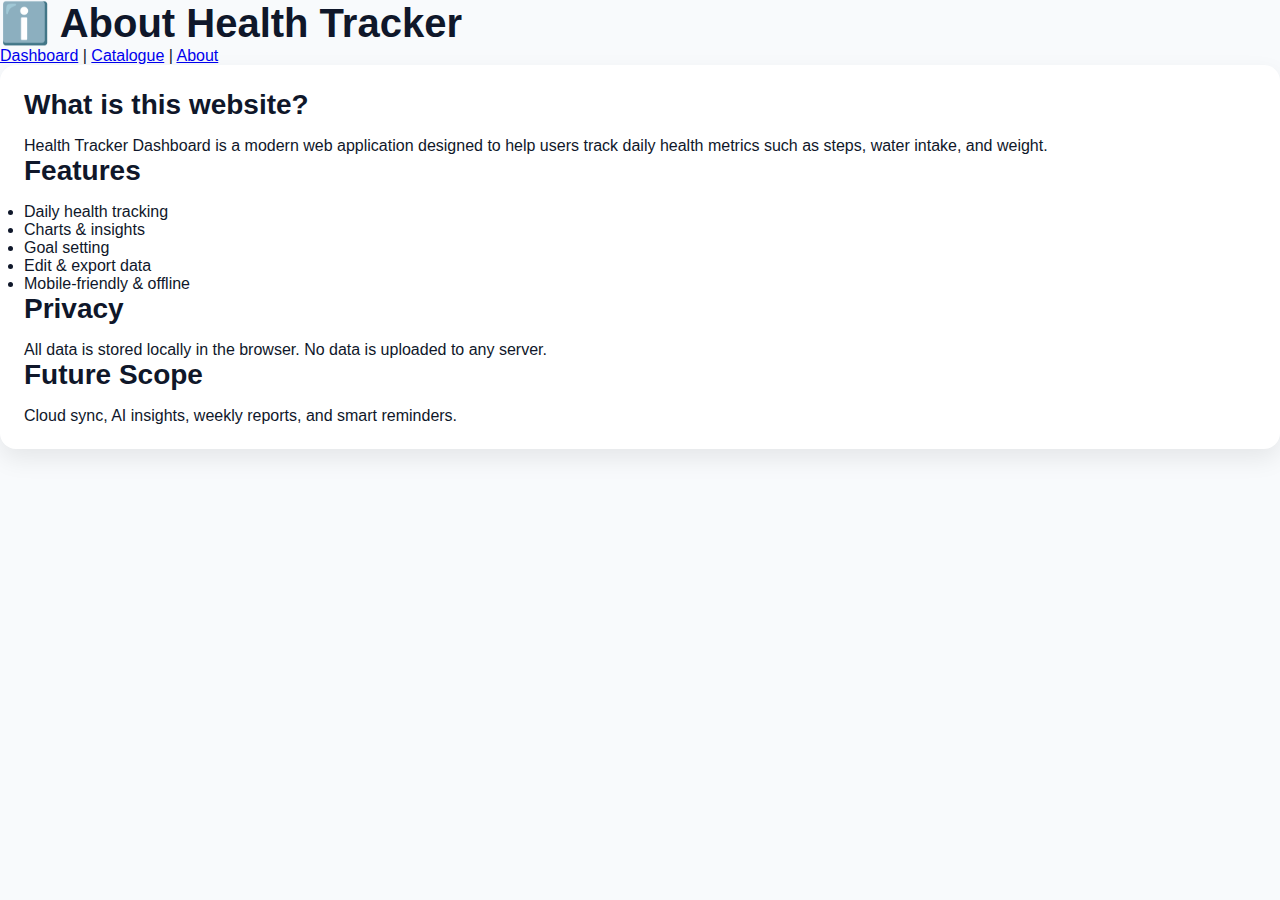
<file: about.html>
<!DOCTYPE html>
<html>
<head>
  <title>About – Health Tracker</title>
  <link rel="stylesheet" href="style.css">
</head>
<body>

<header class="app-header">
  <h1>ℹ️ About Health Tracker</h1>
  <nav>
    <a href="index.html">Dashboard</a> |
    <a href="catalogue.html">Catalogue</a> |
    <a href="about.html">About</a>
  </nav>
</header>

<section class="card">
  <h2>What is this website?</h2>
  <p>
    Health Tracker Dashboard is a modern web application designed to help users
    track daily health metrics such as steps, water intake, and weight.
  </p>

  <h2>Features</h2>
  <ul>
    <li>Daily health tracking</li>
    <li>Charts & insights</li>
    <li>Goal setting</li>
    <li>Edit & export data</li>
    <li>Mobile-friendly & offline</li>
  </ul>

  <h2>Privacy</h2>
  <p>
    All data is stored locally in the browser. No data is uploaded to any server.
  </p>

  <h2>Future Scope</h2>
  <p>
    Cloud sync, AI insights, weekly reports, and smart reminders.
  </p>
</section>

</body>
</html>
</file>
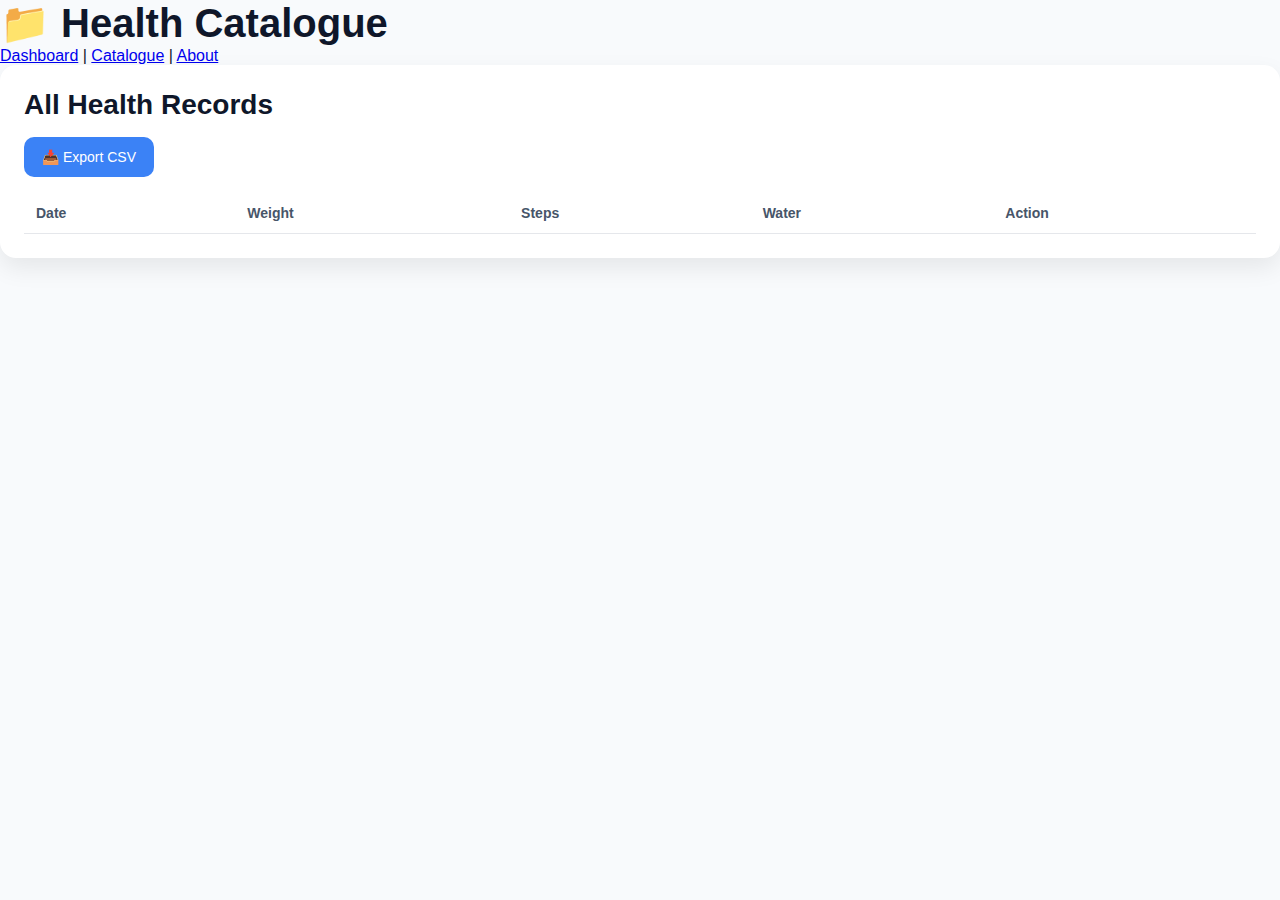
<file: catalogue.html>
<!DOCTYPE html>
<html>
<head>
  <title>Health Catalogue</title>
  <link rel="stylesheet" href="style.css">
</head>
<body>

<header class="app-header">
  <h1>📁 Health Catalogue</h1>
  <nav>
    <a href="index.html">Dashboard</a> |
    <a href="catalogue.html">Catalogue</a> |
    <a href="about.html">About</a>
  </nav>
</header>

<section class="card">
  <h2>All Health Records</h2>

  <button onclick="exportCSV()" class="primary-btn">📥 Export CSV</button>

  <table>
    <thead>
      <tr>
        <th>Date</th>
        <th>Weight</th>
        <th>Steps</th>
        <th>Water</th>
        <th>Action</th>
      </tr>
    </thead>
    <tbody id="records"></tbody>
  </table>
</section>

<script src="script.js"></script>
</body>
</html>
</file>
<file: style.css>
/* ===============================
   RESET & BASE
================================ */
* {
  box-sizing: border-box;
  margin: 0;
  padding: 0;
}

body {
  font-family: 'Inter', sans-serif;
  background: #f8fafc;
  color: #0f172a;
}

/* ===============================
   APP LAYOUT
================================ */
.app {
  display: flex;
  min-height: 100vh;
}

/* ===============================
   SIDEBAR
================================ */
.sidebar {
  width: 260px;
  background: linear-gradient(180deg, #3b82f6, #8b5cf6);
  padding: 24px;
  display: flex;
  flex-direction: column;
}

.brand {
  font-size: 22px;
  font-weight: 700;
  color: #ffffff;
  margin-bottom: 24px;
}

/* SIDEBAR BUTTONS */
.nav {
  background: transparent;
  border: none;
  color: #ffffff;
  padding: 14px 16px;
  border-radius: 12px;
  margin-bottom: 10px;
  font-size: 15px;
  text-align: left;
  cursor: pointer;
  transition: background 0.25s ease;
}

.nav:hover {
  background: rgba(255, 255, 255, 0.18);
}

.nav.active {
  background: rgba(255, 255, 255, 0.28);
}

/* ===============================
   MAIN CONTENT
================================ */
.content {
  flex: 1;
  padding: 48px;
  background: #f8fafc;
}

/* ===============================
   PAGE VISIBILITY
================================ */
.page {
  display: none;
  animation: fadeIn 0.25s ease;
}

.page.show {
  display: block;
}

/* ===============================
   HEADINGS & TEXT
================================ */
h1 {
  font-size: 40px;
  max-width: 700px;
}

h2 {
  font-size: 28px;
  margin-bottom: 16px;
}

.lead {
  margin-top: 12px;
  font-size: 18px;
  color: #475569;
  max-width: 700px;
}

/* ===============================
   CARDS
================================ */
.cards {
  margin-top: 32px;
  display: grid;
  grid-template-columns: repeat(auto-fit, minmax(220px, 1fr));
  gap: 20px;
}

.card {
  background: #ffffff;
  padding: 24px;
  border-radius: 16px;
  box-shadow: 0 10px 25px rgba(0,0,0,0.08);
  transition: transform 0.25s ease;
}

.card:hover {
  transform: translateY(-6px);
}

/* ===============================
   FORMS
================================ */
form {
  display: flex;
  gap: 12px;
  margin-bottom: 24px;
  flex-wrap: wrap;
}

input {
  padding: 12px;
  border-radius: 10px;
  border: 1px solid #cbd5e1;
  font-size: 14px;
}

input:focus {
  outline: none;
  border-color: #3b82f6;
}

button {
  padding: 12px 18px;
  border-radius: 10px;
  border: none;
  background: #3b82f6;
  color: #ffffff;
  font-size: 14px;
  cursor: pointer;
}

button:hover {
  opacity: 0.9;
}

/* ===============================
   TABLE
================================ */
table {
  width: 100%;
  border-collapse: collapse;
  margin-top: 16px;
}

th, td {
  padding: 12px;
  border-bottom: 1px solid #e5e7eb;
  text-align: left;
  font-size: 14px;
}

th {
  color: #475569;
}

/* ===============================
   ANIMATIONS
================================ */
@keyframes fadeIn {
  from { opacity: 0; }
  to { opacity: 1; }
}

/* ===============================
   MOBILE
================================ */
@media (max-width: 768px) {

  .app {
    flex-direction: column;
  }

  .sidebar {
    width: 100%;
    flex-direction: row;
    overflow-x: auto;
  }

  .brand {
    display: none;
  }

  .nav {
    margin-right: 10px;
    white-space: nowrap;
  }

  .content {
    padding: 24px;
  }

  h1 {
    font-size: 32px;
  }
}
</file>
